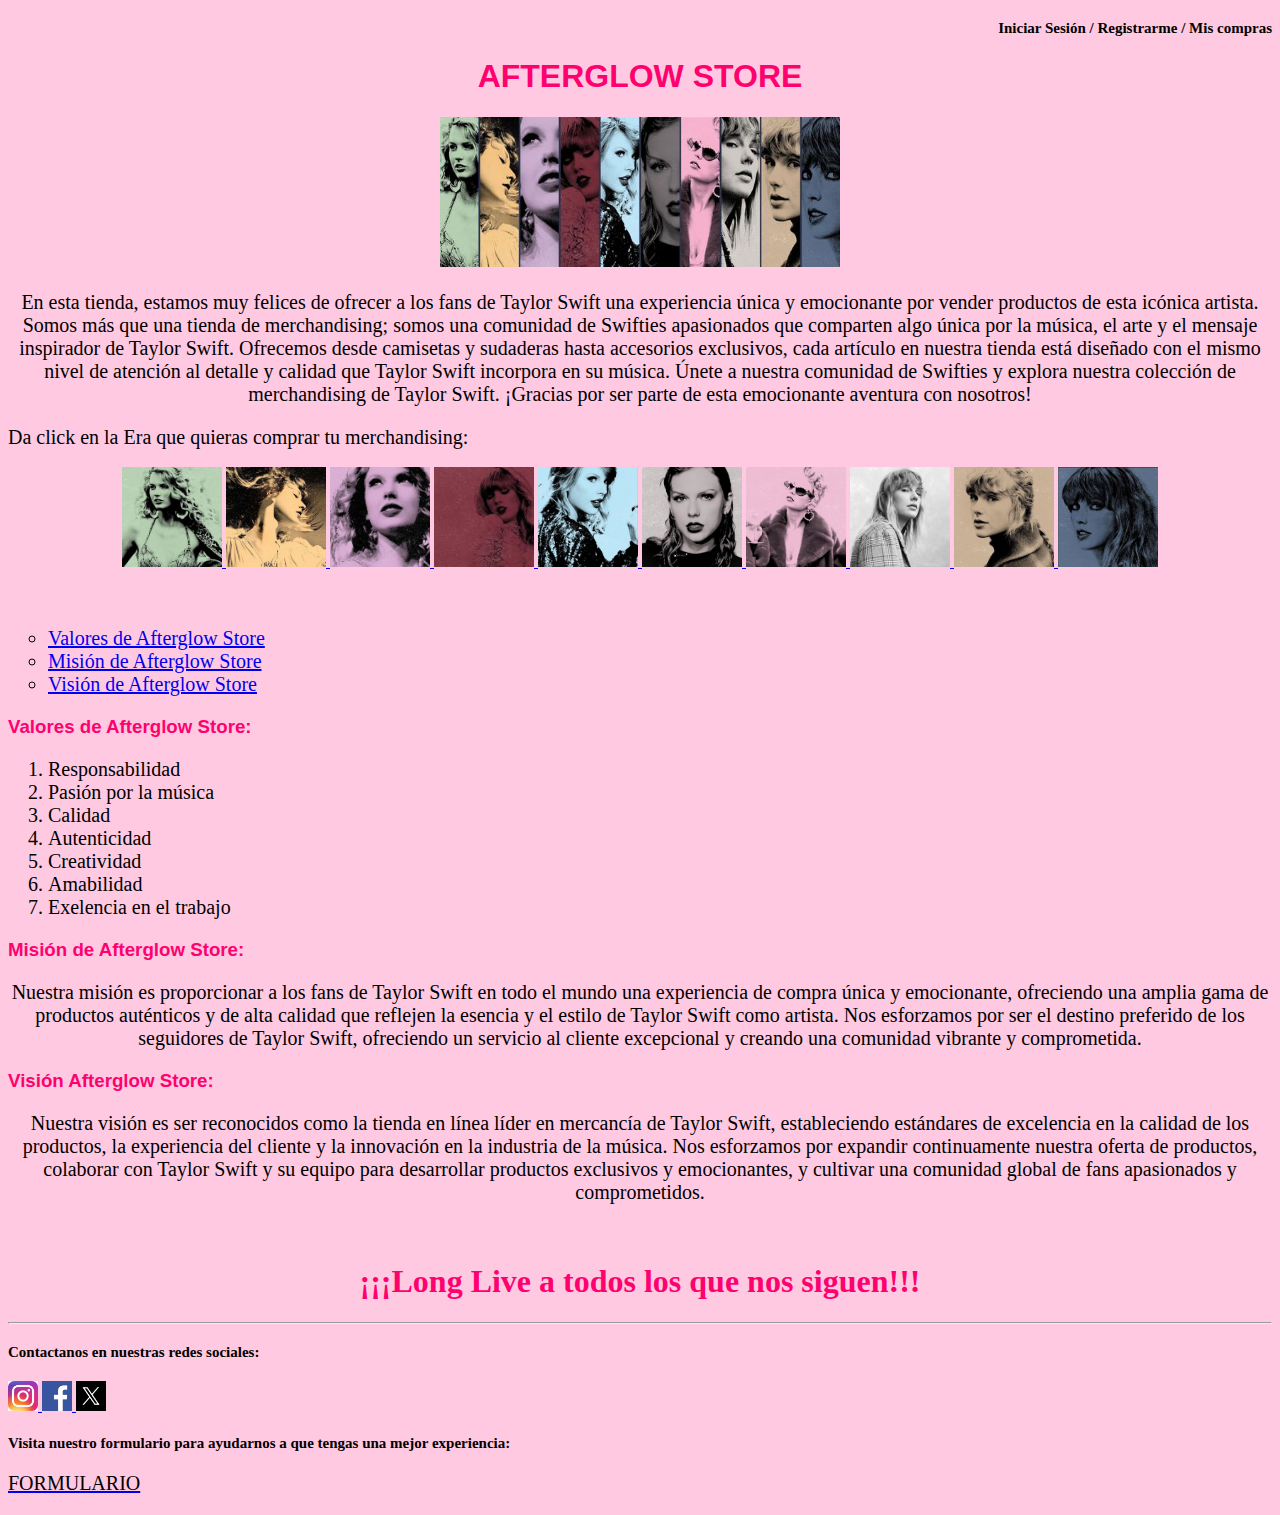
<file: index.html>
<!--Página Web
Mariana Mejia Rivas-->
<!DOCTYPE html>
<html lang= "es">
<head>
    <title>...AFTERGLOW STORE...</title>
    <meta charset="UTF-8">
    <meta name="title" content="Afterglow Store">
    <link href="../css/PaginaWeb.css" rel="stylesheet">
</head>
<body>
  <div align="right">
    <h4>Iniciar Sesi&oacuten / Registrarme / Mis compras</h4>
  </div>
  <div align="center">
    <h1>AFTERGLOW STORE</h1>
  </div>
  <div align="center">
  <img width="400" height="150" src="../img/the_eras_tour.jpg">
  <p>
  En esta tienda, estamos muy felices  de ofrecer a los fans de Taylor Swift
  una experiencia &uacutenica y emocionante por vender productos de esta ic&oacutenica artista.
  Somos m&aacutes que una tienda de merchandising; somos una
  comunidad de Swifties apasionados que comparten algo &uacutenica por la m&uacutesica,
  el arte y el mensaje inspirador de Taylor Swift.
  Ofrecemos desde camisetas y sudaderas hasta accesorios exclusivos, cada art&iacuteculo en nuestra tienda
  est&aacute dise&ntildeado con el mismo nivel de atenci&oacuten al detalle y calidad que Taylor Swift incorpora en su m&uacutesica.
  Únete a nuestra comunidad de Swifties y explora nuestra colecci&oacuten de merchandising de Taylor Swift.
  ¡Gracias por ser parte de esta emocionante aventura con nosotros!
  </p>
  </div>

<section>
  Da click en la Era que quieras comprar tu merchandising:
</section>
<br>
  <div align="center">
      <a href="tabla_productos1.html"> <img width="100" height="100" src="../img/ts.jpg">
      <a href="tabla_productos2.html"> <img width="100" height="100" src="../img/fearless.jpg">
      <a href="tabla_productos3.html"> <img width="100" height="100" src="../img/speaknow.jpg">
      <a href="tabla_productos4.html"> <img width="100" height="100" src="../img/red.jpg">
      <a href="tabla_productos5.html"> <img width="100" height="100" src="../img/1989.jpg">
      <a href="tabla_productos6.html"> <img width="100" height="100" src="../img/rep.jpg">
      <a href="tabla_productos7.html"> <img width="100" height="100" src="../img/lover.jpg">
      <a href="tabla_productos8.html"> <img width="100" height="100" src="../img/folklore.jpg">
      <a href="tabla_productos9.html"> <img width="100" height="100" src="../img/evermore.jpg">
      <a href="tabla_productos10.html"> <img width="100" height="100" src="../img/midnights.jpg">
  </div>
<br>
<br>
      <ul type="circle">
        <li><a href="#Valores de Afterglow Store">Valores de Afterglow Store</a></li>
        <li><a href="#Mision de Afterglow Store">Misi&oacuten de Afterglow Store</a></li>
        <li><a href="#Vision de Afterglow Store">Visi&oacuten de Afterglow Store</a></li>
      </ul>

    <h3><a name="Valores de Afterglow Store">Valores de Afterglow Store:</a></h3>
    <ol>
      <li>Responsabilidad</li>
      <li>Pasi&oacuten por la m&uacutesica</li>
      <li>Calidad</li>
      <li>Autenticidad</li>
      <li>Creatividad</li>
      <li>Amabilidad</li>
      <li>Exelencia en el trabajo</li>
    </ol>
    <h3><a name="Mision de Afterglow Store">Misi&oacuten de Afterglow Store:</a></h3>
    <div align="center">
    <p>
    Nuestra misi&oacuten es proporcionar a los fans de Taylor Swift en todo el mundo una experiencia de compra &uacutenica y emocionante,
    ofreciendo una amplia gama de productos aut&eacutenticos y de alta calidad que reflejen la esencia y el estilo de Taylor Swift
    como artista. Nos esforzamos por ser el destino preferido de los seguidores de Taylor Swift,
    ofreciendo un servicio al cliente excepcional y creando una comunidad vibrante y comprometida.
    </p>
    </div>
    <h3><a name="Vision de Afterglow Store">Visi&oacuten Afterglow Store:</a></h3>
    <div align="center">
    <p>
    Nuestra visi&oacuten es ser reconocidos como la tienda en l&iacutenea l&iacuteder en mercanc&iacutea de Taylor Swift,
    estableciendo estándares de excelencia en la calidad de los productos, la experiencia del cliente
    y la innovaci&oacuten en la industria de la m&uacutesica. Nos esforzamos por expandir continuamente nuestra oferta de productos,
    colaborar con Taylor Swift y su equipo  para desarrollar productos exclusivos y emocionantes,
    y cultivar una comunidad global de fans apasionados y comprometidos.
    </p>
    </div>
    <br>
    <div align="center">
    <h1 id="main-header">¡¡¡Long Live a todos los que nos siguen!!!</h1>
    </div>
    <hr>
    <footer>
  <h4>Contactanos en nuestras redes sociales:</h4>
  <div align="left">
    <a href="https://www.instagram.com/"> <img width="30" height="30" src="../img/insta.jpg"> </a>
    <a href="https://www.facebook.com/"> <img width="30" height="30" src="../img/facebook.jpg"> </a>
    <a href="https://twitter.com/?lang=en"> <img width="30" height="30" src="../img/twitter.jpg"> </a>
    <br>
  <h4>Visita nuestro formulario para ayudarnos a que tengas una mejor experiencia:</h4>
  <a href="formulario_pagina.html"> <p>FORMULARIO</p>
    </footer>
  </div>
</body>
</html>
</file>
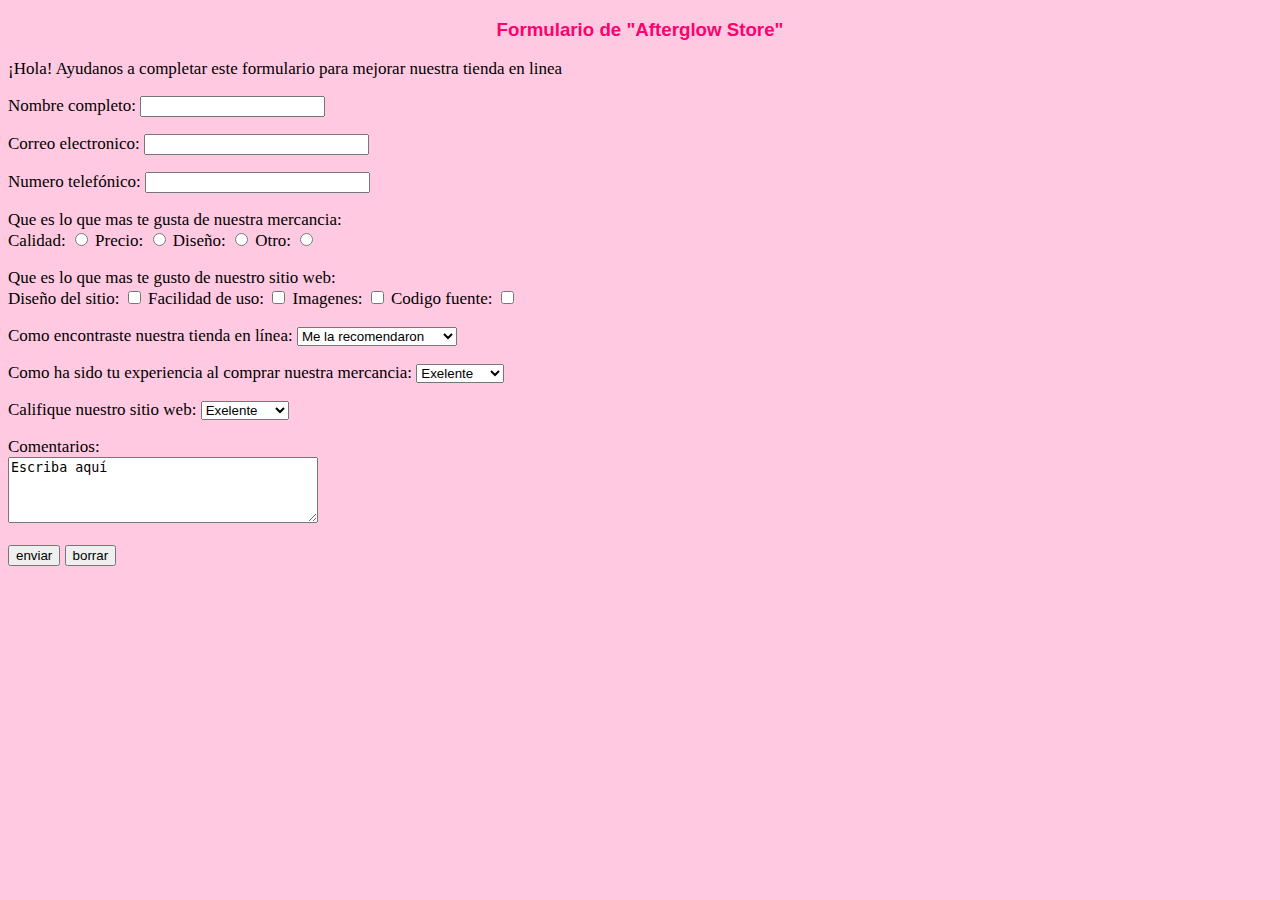
<file: formulario_pagina.html>
<!DOCTYPE html>
<html lang="en" xmlns="file:///E:/Pagina%20Web/paginas/PaginaWeb.html">
<head>
  <meta charset="utf-8" />
  <title>Formulario de la Pagina Web</title>
  <link href="../css/formulario_pagina.css" rel="stylesheet">
</head>
<body>
  <div align="center">
  <h3>Formulario de "Afterglow Store"</h3>
  </div>
  <p>¡Hola! Ayudanos a completar este formulario para mejorar nuestra tienda en linea</p>
  <!--metodo de enviar informacion y la ubicacion-->
  <!--post el usuario no vera los datos depues de enviar los datos (tranparente)-->

<form method="post" action="file:///E:/Pagina%20Web/paginas/PaginaWeb.html">

  <!--inserta un campo de texto-->
  <p><label> Nombre completo:
    <input name="nombre" type="text" name="redirigir" size"25">
  </label>
  </p>
  <!--inserta un password-->
  <!--cuadro enmascarado-->
<p><label>Correo electronico:
  <input name="email" type="text" size="25">
</label>
</p>
<p><label>Numero telef&oacutenico:
  <input name="numero" type="text" size="25">
</label>
</p>
<p>
  Que es lo que mas te gusta de nuestra mercancia:
  <br>
  <label> Calidad:
    <input name="Cosas que te gustaron" type="radio" value="Calidad">
  </label>
  <label> Precio:
    <input name="Cosas que te gustaron" type="radio" value="Precio">
  </label>
  <label> Diseño:
    <input name="Cosas que te gustaron" type="radio" value="Diseño">
  </label>
  <label> Otro:
    <input name="Cosas que te gustaron" type="radio" value="Otro">
  </label>
</p>
<p>
  Que es lo que mas te gusto de nuestro sitio web: <br>
  <label> Diseño del sitio:
    <input name="Cosas que te gustaron" type="checkbox" value="Diseño">
  </label>
  <label> Facilidad de uso:
    <input name="Cosas que te gustaron" type="checkbox" value="Facilidad">
  </label>
  <label> Imagenes:
    <input name="Cosas que te gustaron" type="checkbox" value="Imagenes">
  </label>
  <label> Codigo fuente:
    <input name="Cosas que te gustaron" type="checkbox" value="Codigo">
  </label>
</p>
<p>
  <label> Como encontraste nuestra tienda en l&iacutenea:
  <!-- <select> presenta una lista -->
  <!-- con opciones desplegable con opciones indicadas por las etiquetas <option> -->
  <select name="Encontrar" type="text">
    <option> Me la recomendaron </option>
    <option> En redes sociales </option>
    <option> La encontre en internet </option>
    <option> Otro </option>
  </select>
</label>
</p>
<p>
  <label> Como ha sido tu experiencia al comprar nuestra mercancia:
  <!-- <select> presenta una lista -->
  <!-- con opciones desplegable con opciones indicadas por las etiquetas <option> -->
  <select name="Calificacion" type="text">
    <option> Exelente </option>
    <option> Muy buena </option>
    <option> Buena </option>
    <option> Regular </option>
    <option> Mala </option>
  </select>
</label>
</p>
<p>
  <label> Califique nuestro sitio web:
  <!-- <select> presenta una lista -->
  <!-- con opciones desplegable con opciones indicadas por las etiquetas <option> -->
  <select name="Calificacion" type="text">
    <option> Exelente </option>
    <option> Muy bueno </option>
    <option> Bueno </option>
    <option> Regular </option>
    <option> Malo </option>
  </select>
</label>
</p>
<!--textarea. Crea un elemento de multilinea-->
<p><label>Comentarios: <br>
  <textarea name="campocom" rows="4" cols="36">Escriba aqu&iacute</textarea>
  </label>
</p>
<p>
  <input type="submit" value="enviar">
  <input type="reset" value="borrar">
</p>
</form>
</body>
</html>
</file>
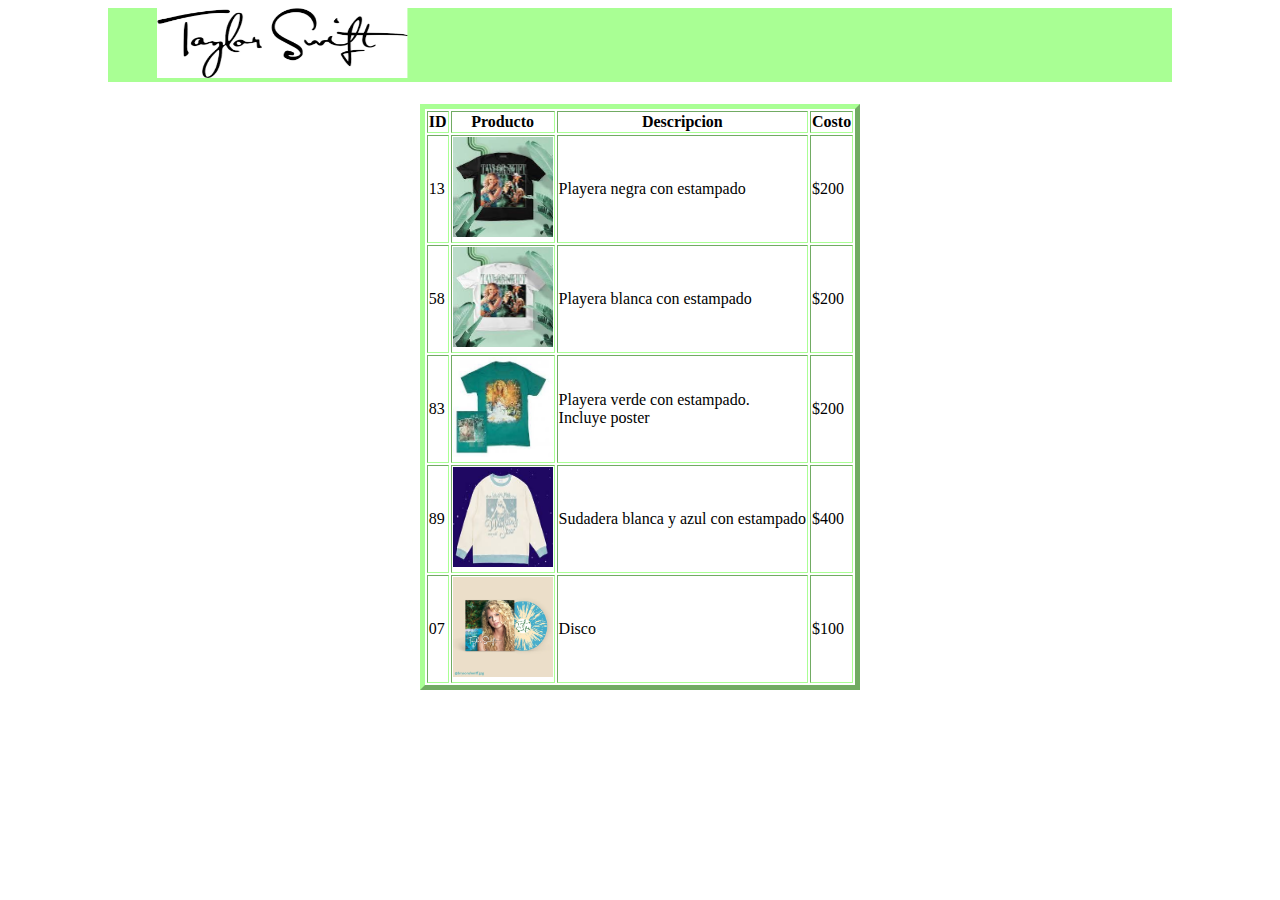
<file: tabla_productos1.html>
<!--Tabla 1 de productos
Mariana Mejia Rivas-->
<!DOCTYPE html>
<html lang= "es">
<head>
    <title>Merch de la era Debut</title>
    <meta charset="UTF-8">
    <meta name="title" content="Tabla 1">
    <link href="../css/tabla1.css" rel="stylesheet">
    <meta name="description" content="Como insertar tablas para mejorar la visualizacion de datos tabulados en un documento HTML 5">
    <meta name="keywords" content="tablas, tabla, datos tabulados, table, td, th">
    <meta name="languaje" content="es">
    <meta charset="utf-8">
</head>
<div align="center">
<body>
  <marquee align="middle" direction="right" behavior="alternate" hspace="100"
  bgcolor=#A9FF94>
    <img src="../img/logo_ts.jpg" width="250" height="70">
  </marquee>
  <br>
  <table border="5"> <!--Atributo online-->
  <br>
    <!--sintetiza el contenido de la tabla-->
    <thead>
      <tr> <!--inserta fila en la tabla-->
        <th>ID</th> <!--inserta una celda de encabezado-->
        <th>Producto</th>
        <th>Descripcion</th>
        <th>Costo</th>
      </tr>
    </<thead>
    <tbody> <!--Contenido de la tabla-->
      <tr>
        <td>13</td> <!--inserta una celda de datos-->
        <td><img width="100" height="100" src="../img/playera_ts.jpg"></td>
        <td>Playera negra con estampado</td>
        <td>$200</td>
      </tr>
      <tr>
        <td>58</td> <!--inserta una celda de datos-->
        <td><img width="100" height="100" src="../img/playera_ts2.jpg"></td>
        <td>Playera blanca con estampado</td>
        <td>$200</td>
      </tr>
      <tr>
        <td>83</td> <!--inserta una celda de datos-->
        <td><img width="100" height="100" src="../img/playera_ts3.jpg"></td>
        <td>Playera verde con estampado.
          <br> Incluye poster</td>
        <td>$200</td>
      </tr>
    <tr>
      <td>89</td> <!--inserta una celda de datos-->
      <td><img width="100" height="100" src="../img/sudadera_ts.jpg"></td>
      <td>Sudadera blanca y azul con estampado</td>
      <td>$400</td>
    </tr>
    <tr>
      <td>07</td> <!--inserta una celda de datos-->
      <td><img width="100" height="100" src="../img/disco_ts.jpg"></td>
      <td>Disco</td>
      <td>$100</td>
    </tr>
  </body>
  </table>
</body>
</div>
</head>
</html>
</file>
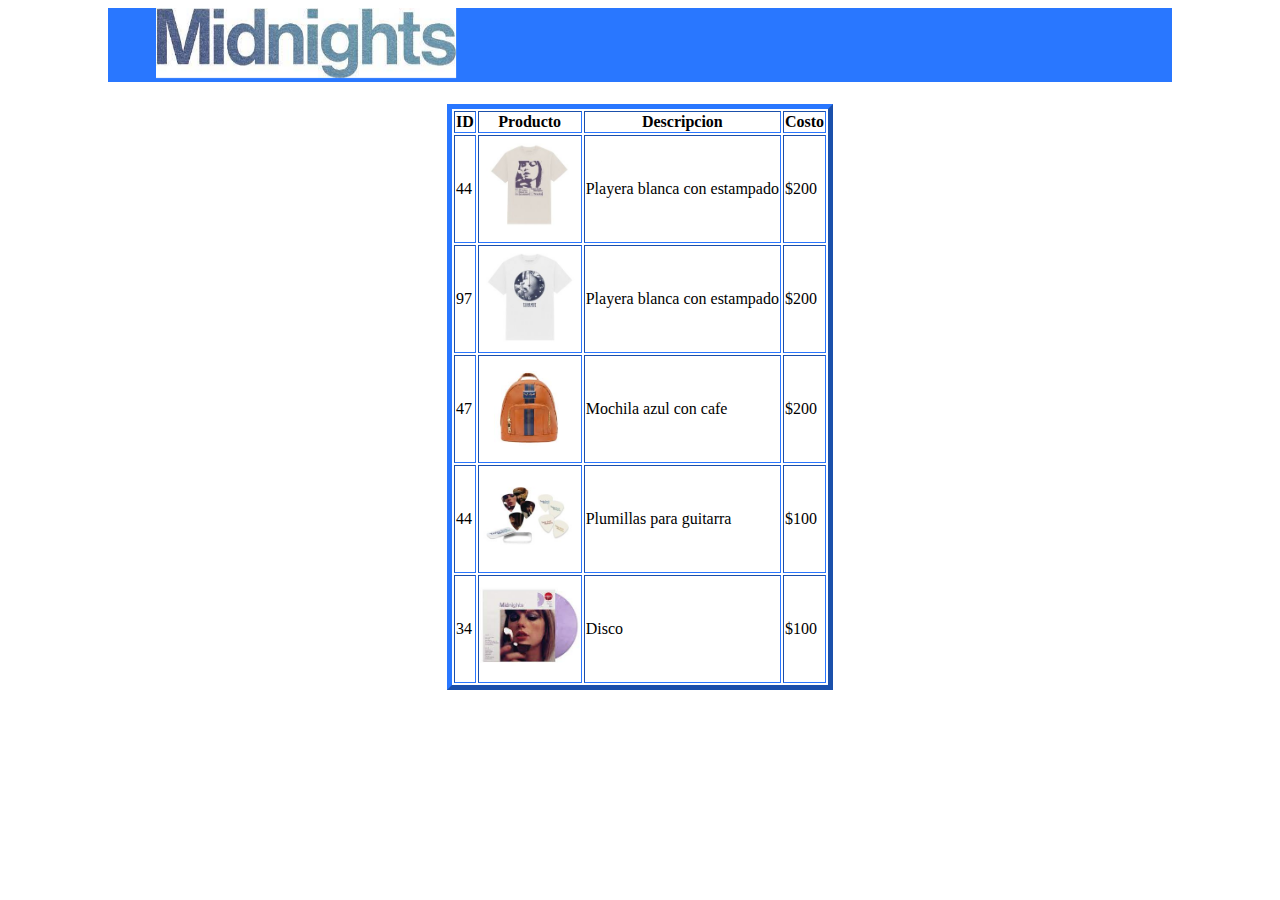
<file: tabla_productos10.html>
<!--Tabla 10 de productos
Mariana Mejia Rivas-->
<!DOCTYPE html>
<html lang= "es">
<head>
    <title>Merch de la era Midnights</title>
    <meta charset="UTF-8">
    <meta name="title" content="Tabla 10">
    <link href="../css/tabla10.css" rel="stylesheet">
    <meta name="description" content="Como insertar tablas para mejorar la visualizacion de datos tabulados en un documento HTML 5">
    <meta name="keywords" content="tablas, tabla, datos tabulados, table, td, th">
    <meta name="languaje" content="es">
    <meta charset="utf-8">
</head>

<div align="center">
<body>
  <marquee align="middle" direction="right" behavior="alternate" hspace="100"
  bgcolor=#2977FF>
    <img src="../img/logo_mid.jpg" width="300" height="70">
  </marquee>
    <br>
  <table border="5"> <!--Atributo online-->
    <br>
    <!--sintetiza el contenido de la tabla-->
    <thead>
      <tr> <!--inserta fila en la tabla-->
        <th>ID</th> <!--inserta una celda de encabezado-->
        <th>Producto</th>
        <th>Descripcion</th>
        <th>Costo</th>
      </tr>
    </<thead>
    <tbody> <!--Contenido de la tabla-->
      <tr>
        <td>44</td> <!--inserta una celda de datos-->
        <td><img width="100" height="100" src="../img/playera_mid.jpg"></td>
        <td>Playera blanca con estampado</td>
        <td>$200</td>
      </tr>
      <tr>
        <td>97</td> <!--inserta una celda de datos-->
        <td><img width="100" height="100" src="../img/playera_mid2.jpg"></td>
        <td>Playera blanca con estampado</td>
        <td>$200</td>
      </tr>
    <tr>
      <td>47</td> <!--inserta una celda de datos-->
      <td><img width="100" height="100" src="../img/mochila_mid.jpg"></td>
      <td>Mochila azul con cafe</td>
      <td>$200</td>
    </tr>
    <tr>
      <td>44</td> <!--inserta una celda de datos-->
      <td><img width="100" height="100" src="../img/plumillas_mid.jpg"></td>
      <td>Plumillas para guitarra</td>
      <td>$100</td>
    </tr>
    <tr>
      <td>34</td> <!--inserta una celda de datos-->
      <td><img width="100" height="100" src="../img/disco_mid.jpg"></td>
      <td>Disco</td>
      <td>$100</td>
    </tr>
  </body>
  </table>
</body>
</div>
</head>
</html>
</file>
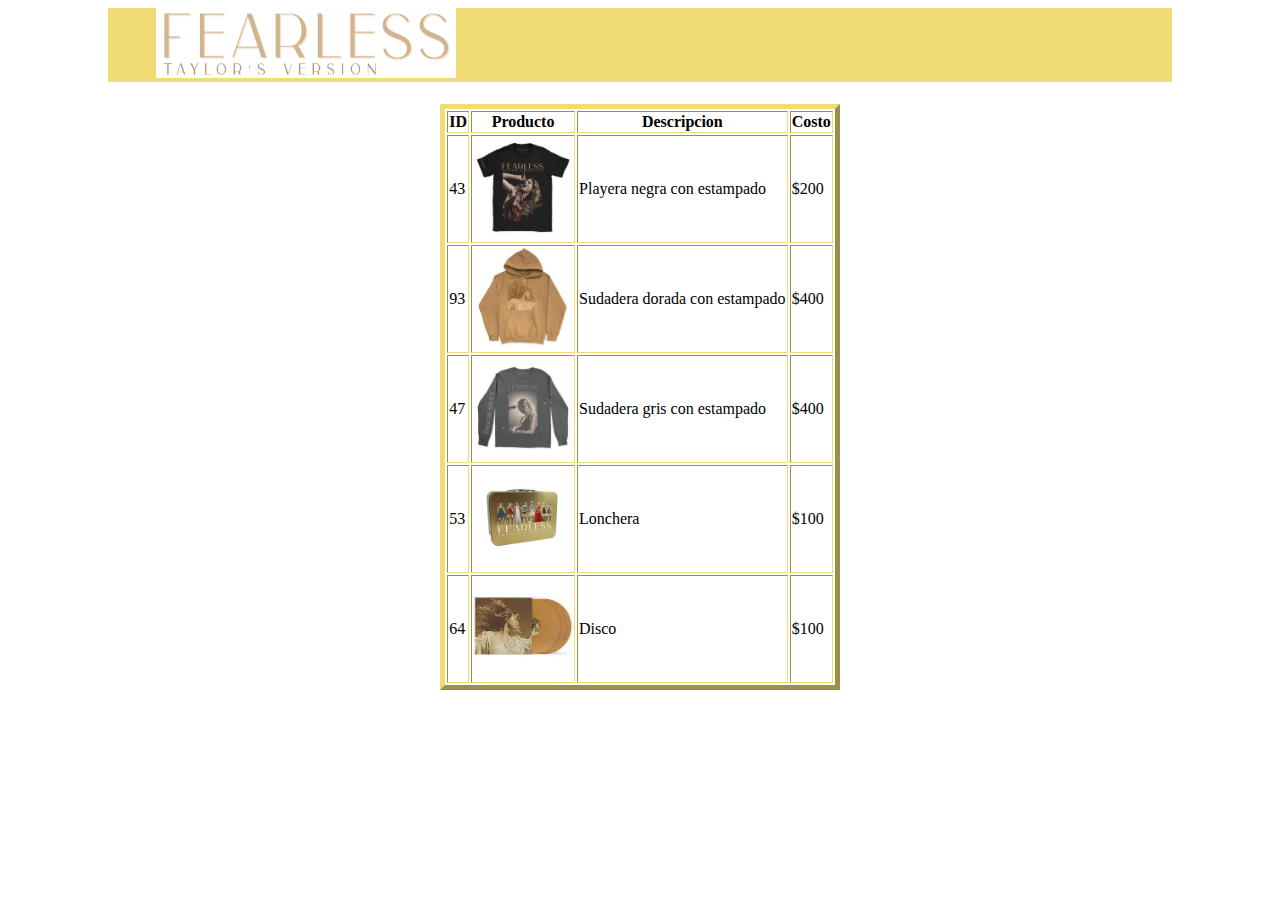
<file: tabla_productos2.html>
<!--Tabla 2 de productos
Mariana Mejia Rivas-->
<!DOCTYPE html>
<html lang= "es">
<head>
    <title>Merch de la era Fearless</title>
    <meta charset="UTF-8">
    <meta name="title" content="Tabla 2">
    <link href="../css/tabla2.css" rel="stylesheet">
    <meta name="description" content="Como insertar tablas para mejorar la visualizacion de datos tabulados en un documento HTML 5">
    <meta name="keywords" content="tablas, tabla, datos tabulados, table, td, th">
    <meta name="languaje" content="es">
    <meta charset="utf-8">
</head>

  <meta name="description" content="Como insertar tablas para mejorar la visualizacion de datos tabulados en un documento HTML">
  <meta name="keywords" content="tablas, tabla, datos tabulados, table, td, th">
  <meta name="languaje" content="es">
  <meta charset="utf-8">
</head>
<div align="center">
<body>
  <marquee align="middle" direction="right" behavior="alternate" hspace="100"
   bgcolor=#F0DB75 >
    <img src="../img/logo_fearless.jpg" width="300" height="70">
  </marquee>
    <br>
  <table border="5"> <!--Atributo online-->
    <br>
    <!--sintetiza el contenido de la tabla-->
    <thead>
      <tr> <!--inserta fila en la tabla-->
        <th>ID</th> <!--inserta una celda de encabezado-->
        <th>Producto</th>
        <th>Descripcion</th>
        <th>Costo</th>
      </tr>
    </<thead>
    <tbody> <!--Contenido de la tabla-->
      <tr>
        <td>43</td> <!--inserta una celda de datos-->
        <td><img width="100" height="100" src="../img/playera_fearless.jpg"></td>
        <td>Playera negra con estampado</td>
        <td>$200</td>
      </tr>
      <tr>
        <td>93</td> <!--inserta una celda de datos-->
        <td><img width="100" height="100" src="../img/playera_fearless2.jpg"></td>
        <td>Sudadera dorada con estampado</td>
        <td>$400</td>
      </tr>
    <tr>
      <td>47</td> <!--inserta una celda de datos-->
      <td><img width="100" height="100" src="../img/sudadera_fearless.jpg"></td>
      <td>Sudadera gris con estampado</td>
      <td>$400</td>
    </tr>
    <tr>
      <td>53</td> <!--inserta una celda de datos-->
      <td><img width="100" height="100" src="../img/lonchera_fearless.jpg"></td>
      <td>Lonchera</td>
      <td>$100</td>
    </tr>
    <tr>
      <td>64</td> <!--inserta una celda de datos-->
      <td><img width="100" height="100" src="../img/disco_fearless.jpg"></td>
      <td>Disco</td>
      <td>$100</td>
    </tr>
  </body>
  </table>
</body>
</div>
</head>
</html>
</file>
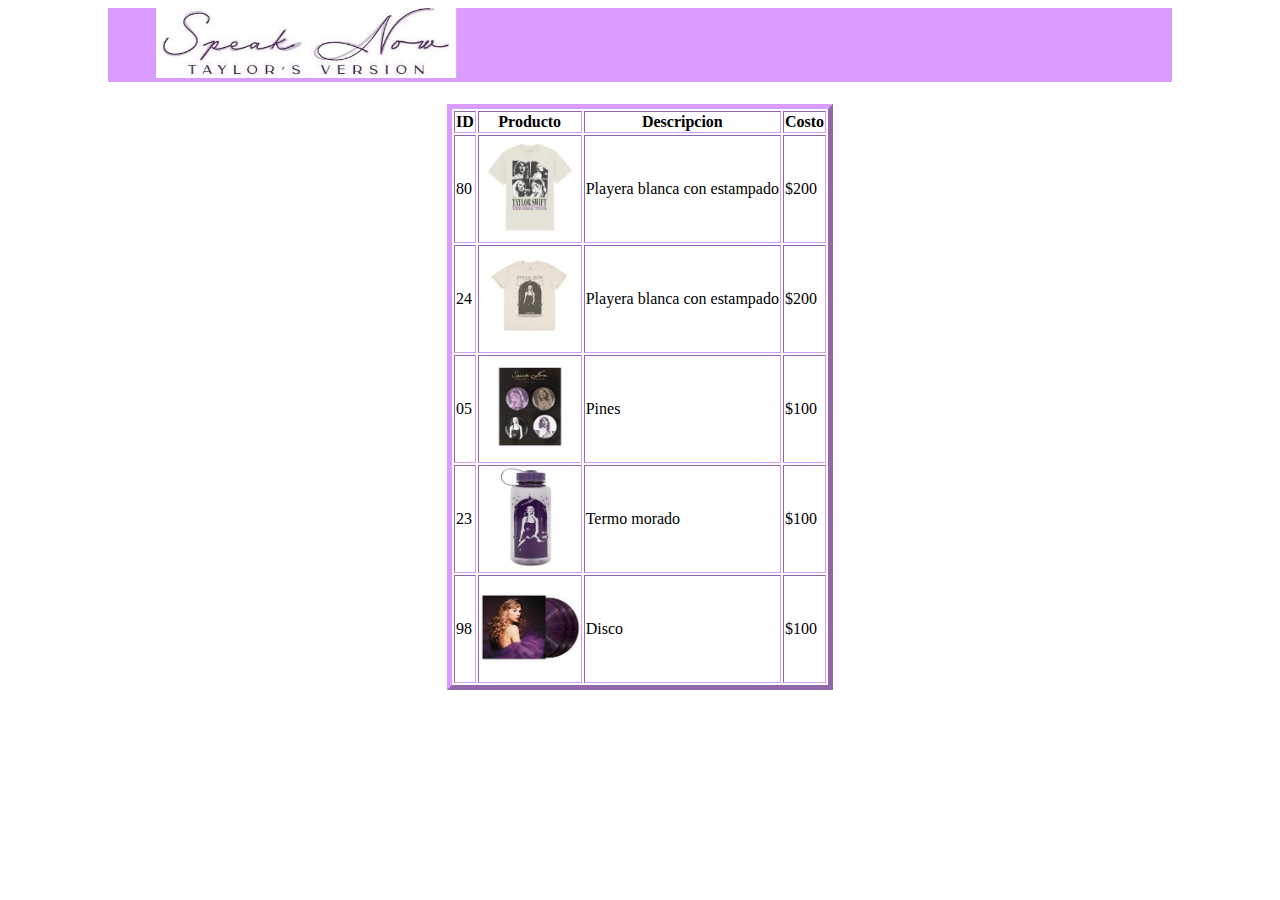
<file: tabla_productos3.html>
<!--Tabla 3 de productos
Mariana Mejia Rivas-->
<!DOCTYPE html>
<html lang= "es">
<head>
    <title>Merch de la era Speak Now</title>
    <meta charset="UTF-8">
    <meta name="title" content="Tabla 3">
    <link href="../css/tabla3.css" rel="stylesheet">
    <meta name="description" content="Como insertar tablas para mejorar la visualizacion de datos tabulados en un documento HTML 5">
    <meta name="keywords" content="tablas, tabla, datos tabulados, table, td, th">
    <meta name="languaje" content="es">
    <meta charset="utf-8">
</head>

<div align="center">
<body>
  <marquee align="middle" direction="right" behavior="alternate" hspace="100"
   bgcolor=#DB9CFF >
    <img src="../img/logo_speak.jpg" width="300" height="70">
  </marquee>
  <br>
  <table border="5"> <!--Atributo online-->
  <br>
    <!--sintetiza el contenido de la tabla-->
    <thead>
      <tr> <!--inserta fila en la tabla-->
        <th>ID</th> <!--inserta una celda de encabezado-->
        <th>Producto</th>
        <th>Descripcion</th>
        <th>Costo</th>
      </tr>
    </<thead>
    <tbody> <!--Contenido de la tabla-->
      <tr>
        <td>80</td> <!--inserta una celda de datos-->
        <td><img width="100" height="100" src="../img/playera_speak.jpg"></td>
        <td>Playera blanca con estampado</td>
        <td>$200</td>
      </tr>
      <tr>
        <td>24</td> <!--inserta una celda de datos-->
        <td><img width="100" height="100" src="../img/playera_speak2.jpg"></td>
        <td>Playera blanca con estampado</td>
        <td>$200</td>
      </tr>
    <tr>
      <td>05</td> <!--inserta una celda de datos-->
      <td><img width="100" height="100" src="../img/pines_speak.jpg"></td>
      <td>Pines</td>
      <td>$100</td>
    </tr>
    <tr>
      <td>23</td> <!--inserta una celda de datos-->
      <td><img width="100" height="100" src="../img/termo_speak.jpg"></td>
      <td>Termo morado</td>
      <td>$100</td>
    </tr>
    <tr>
      <td>98</td> <!--inserta una celda de datos-->
      <td><img width="100" height="100" src="../img/disco_speak.jpg"></td>
      <td>Disco</td>
      <td>$100</td>
    </tr>
  </body>
  </table>
</body>
</div>
</head>
</html>
</file>
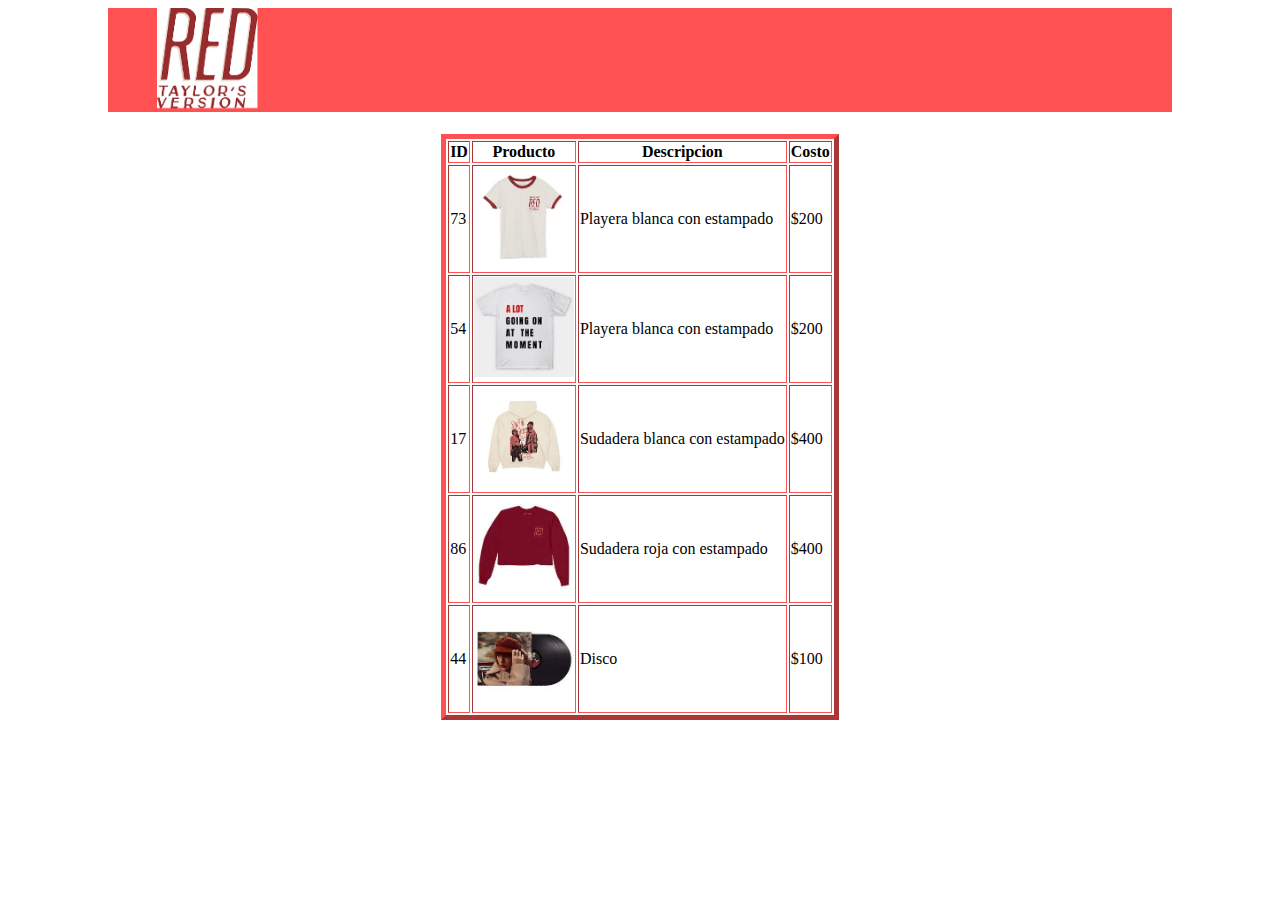
<file: tabla_productos4.html>
<!--Tabla 4 de productos
Mariana Mejia Rivas-->
<!DOCTYPE html>
<html lang= "es">
<head>
    <title>Merch de la era RED</title>
    <meta charset="UTF-8">
    <meta name="title" content="Tabla 4">
    <link href="../css/tabla4.css" rel="stylesheet">
    <meta name="description" content="Como insertar tablas para mejorar la visualizacion de datos tabulados en un documento HTML 5">
    <meta name="keywords" content="tablas, tabla, datos tabulados, table, td, th">
    <meta name="languaje" content="es">
    <meta charset="utf-8">
</head>

<div align="center">
<body>
  <marquee align="middle" direction="right" behavior="alternate" hspace="100"
   bgcolor=#FF5151>
    <img src="../img/logo_red.jpg" width="100" height="100">
  </marquee>
  <br>
  <table border="5"> <!--Atributo online-->
  <br>
    <!--sintetiza el contenido de la tabla-->
    <thead>
      <tr> <!--inserta fila en la tabla-->
        <th>ID</th> <!--inserta una celda de encabezado-->
        <th>Producto</th>
        <th>Descripcion</th>
        <th>Costo</th>
      </tr>
    </<thead>
    <tbody> <!--Contenido de la tabla-->
      <tr>
        <td>73</td> <!--inserta una celda de datos-->
        <td><img width="100" height="100" src="../img/playera_red.jpg"></td>
        <td>Playera blanca con estampado</td>
        <td>$200</td>
      </tr>
      <tr>
        <td>54</td> <!--inserta una celda de datos-->
        <td><img width="100" height="100" src="../img/playera_red2.jpg"></td>
        <td>Playera blanca con estampado</td>
        <td>$200</td>
      </tr>
    <tr>
      <td>17</td> <!--inserta una celda de datos-->
      <td><img width="100" height="100" src="../img/sudadera_red3.jpg"></td>
      <td>Sudadera blanca con estampado</td>
      <td>$400</td>
    </tr>
    <tr>
      <td>86</td> <!--inserta una celda de datos-->
      <td><img width="100" height="100" src="../img/sudadera_red.jpg"></td>
      <td>Sudadera roja con estampado</td>
      <td>$400</td>
    </tr>
    <tr>
      <td>44</td> <!--inserta una celda de datos-->
      <td><img width="100" height="100" src="../img/disco_red.jpg"></td>
      <td>Disco</td>
      <td>$100</td>
    </tr>
  </body>
  </table>
</div>
</body>
</head>
</html>
</file>
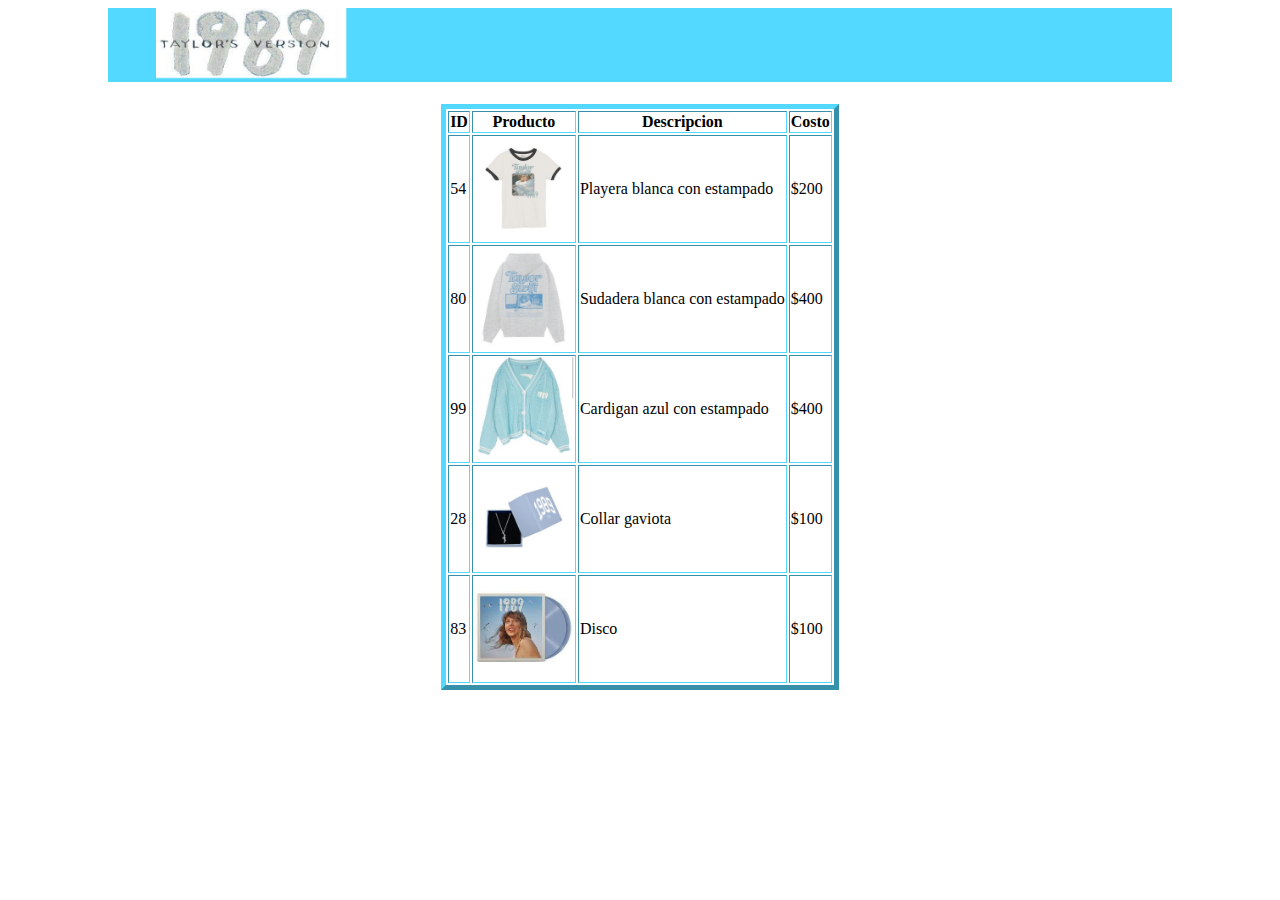
<file: tabla_productos5.html>
<!--Tabla 5 de productos
Mariana Mejia Rivas-->
<!DOCTYPE html>
<html lang= "es">
<head>
    <title>Merch de la era 1989</title>
    <meta charset="UTF-8">
    <meta name="title" content="Tabla 5">
    <link href="../css/tabla5.css" rel="stylesheet">
    <meta name="description" content="Como insertar tablas para mejorar la visualizacion de datos tabulados en un documento HTML 5">
    <meta name="keywords" content="tablas, tabla, datos tabulados, table, td, th">
    <meta name="languaje" content="es">
    <meta charset="utf-8">
</head>

<div align="center">
<body>
  <marquee align="middle" direction="right" behavior="alternate" hspace="100"
  bgcolor=#53D8FF>
    <img src="../img/logo_1989.jpg" width="190" height="70">
  </marquee>
  <br>
  <table border="5"> <!--Atributo online-->
  <br>
    <!--sintetiza el contenido de la tabla-->
    <thead>
      <tr> <!--inserta fila en la tabla-->
        <th>ID</th> <!--inserta una celda de encabezado-->
        <th>Producto</th>
        <th>Descripcion</th>
        <th>Costo</th>
      </tr>
    </<thead>
    <tbody> <!--Contenido de la tabla-->
      <tr>
        <td>54</td> <!--inserta una celda de datos-->
        <td><img width="100" height="100" src="../img/playera_1989.jpg"></td>
        <td>Playera blanca con estampado</td>
        <td>$200</td>
      </tr>
      <tr>
        <td>80</td> <!--inserta una celda de datos-->
        <td><img width="100" height="100" src="../img/sudadera_1989.jpg"></td>
        <td>Sudadera blanca con estampado</td>
        <td>$400</td>
      </tr>
    <tr>
      <td>99</td> <!--inserta una celda de datos-->
      <td><img width="100" height="100" src="../img/cardigan_1989.jpg"></td>
      <td>Cardigan azul con estampado</td>
      <td>$400</td>
    </tr>
    <tr>
      <td>28</td> <!--inserta una celda de datos-->
      <td><img width="100" height="100" src="../img/collar_1989.jpg"></td>
      <td>Collar gaviota</td>
      <td>$100</td>
    </tr>
    <tr>
      <td>83</td> <!--inserta una celda de datos-->
      <td><img width="100" height="100" src="../img/disco_1989.jpg"></td>
      <td>Disco</td>
      <td>$100</td>
    </tr>
  </body>
  </table>
</body>
</div>
</head>
</html>
</file>
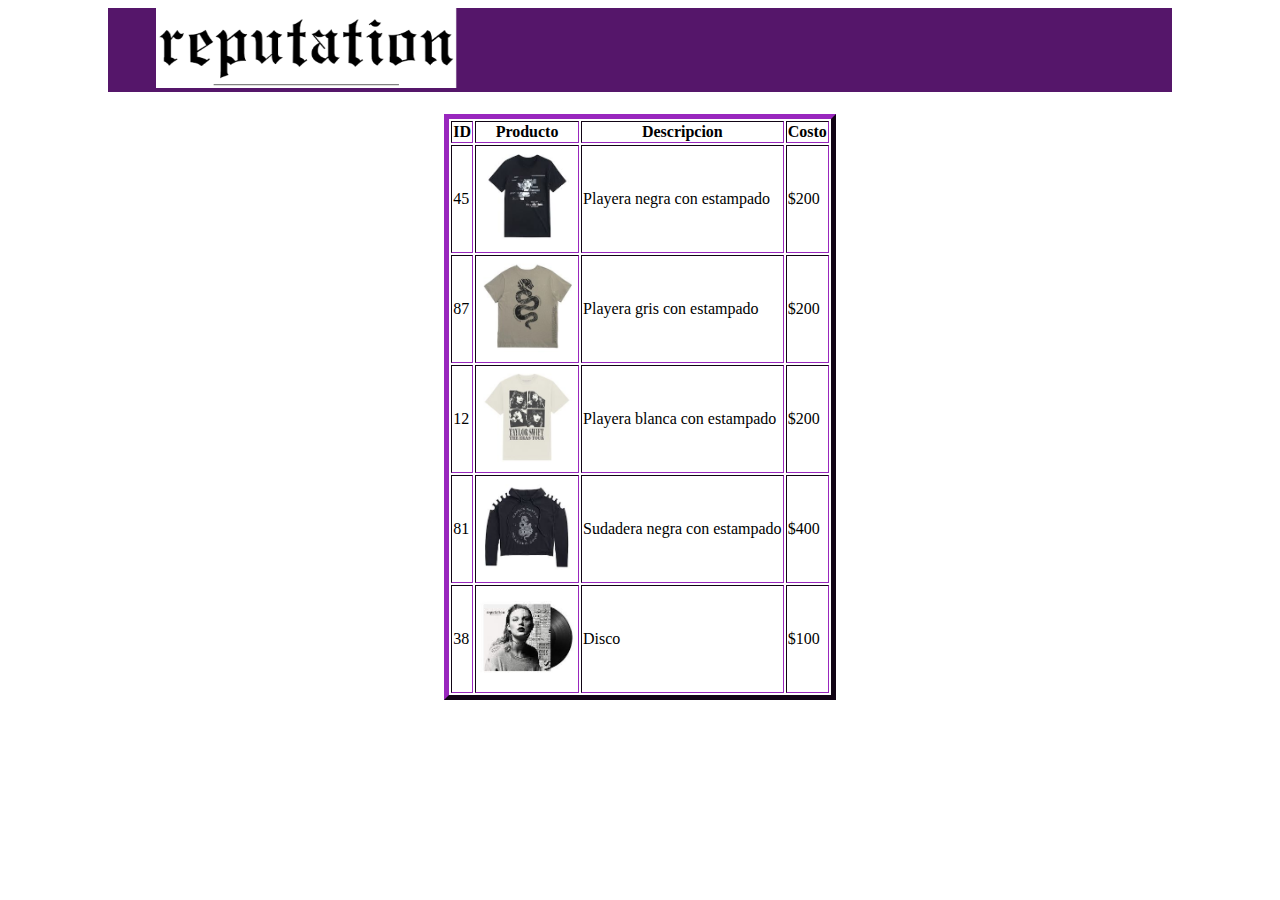
<file: tabla_productos6.html>
<!--Tabla 6 de productos
Mariana Mejia Rivas-->
<!DOCTYPE html>
<html lang= "es">
<head>
    <title>Merch de la era Reputation</title>
    <meta charset="UTF-8">
    <meta name="title" content="Tabla 6">
    <link href="../css/tabla6.css" rel="stylesheet">
    <meta name="description" content="Como insertar tablas para mejorar la visualizacion de datos tabulados en un documento HTML 5">
    <meta name="keywords" content="tablas, tabla, datos tabulados, table, td, th">
    <meta name="languaje" content="es">
    <meta charset="utf-8">
</head>

<div align="center">
<body>
  <marquee align="middle" direction="right" behavior="alternate" hspace="100"
  bgcolor=#55166A >
    <img src="../img/logo_rep.jpg" width="300" height="80">
  </marquee>
  <br>
  <table border="5"> <!--Atributo online-->
  <br>
    <!--sintetiza el contenido de la tabla-->
    <thead>
      <tr> <!--inserta fila en la tabla-->
        <th>ID</th> <!--inserta una celda de encabezado-->
        <th>Producto</th>
        <th>Descripcion</th>
        <th>Costo</th>
      </tr>
    </<thead>
    <tbody> <!--Contenido de la tabla-->
      <tr>
        <td>45</td> <!--inserta una celda de datos-->
        <td><img width="100" height="100" src="../img/playera_rep.jpg"></td>
        <td>Playera negra con estampado</td>
        <td>$200</td>
      </tr>
      <tr>
        <td>87</td> <!--inserta una celda de datos-->
        <td><img width="100" height="100" src="../img/playera_rep2.jpg"></td>
        <td>Playera gris con estampado</td>
        <td>$200</td>
      </tr>
    <tr>
      <td>12</td> <!--inserta una celda de datos-->
      <td><img width="100" height="100" src="../img/playera_rep3.jpg"></td>
      <td>Playera blanca con estampado</td>
      <td>$200</td>
    </tr>
    <tr>
      <td>81</td> <!--inserta una celda de datos-->
      <td><img width="100" height="100" src="../img/sudadera_rep.jpg"></td>
      <td>Sudadera negra con estampado</td>
      <td>$400</td>
    </tr>
    <tr>
      <td>38</td> <!--inserta una celda de datos-->
      <td><img width="100" height="100" src="../img/disco_rep.jpg"></td>
      <td>Disco</td>
      <td>$100</td>
    </tr>
  </body>
  </table>
</body>
</div>
</head>
</html>
</file>
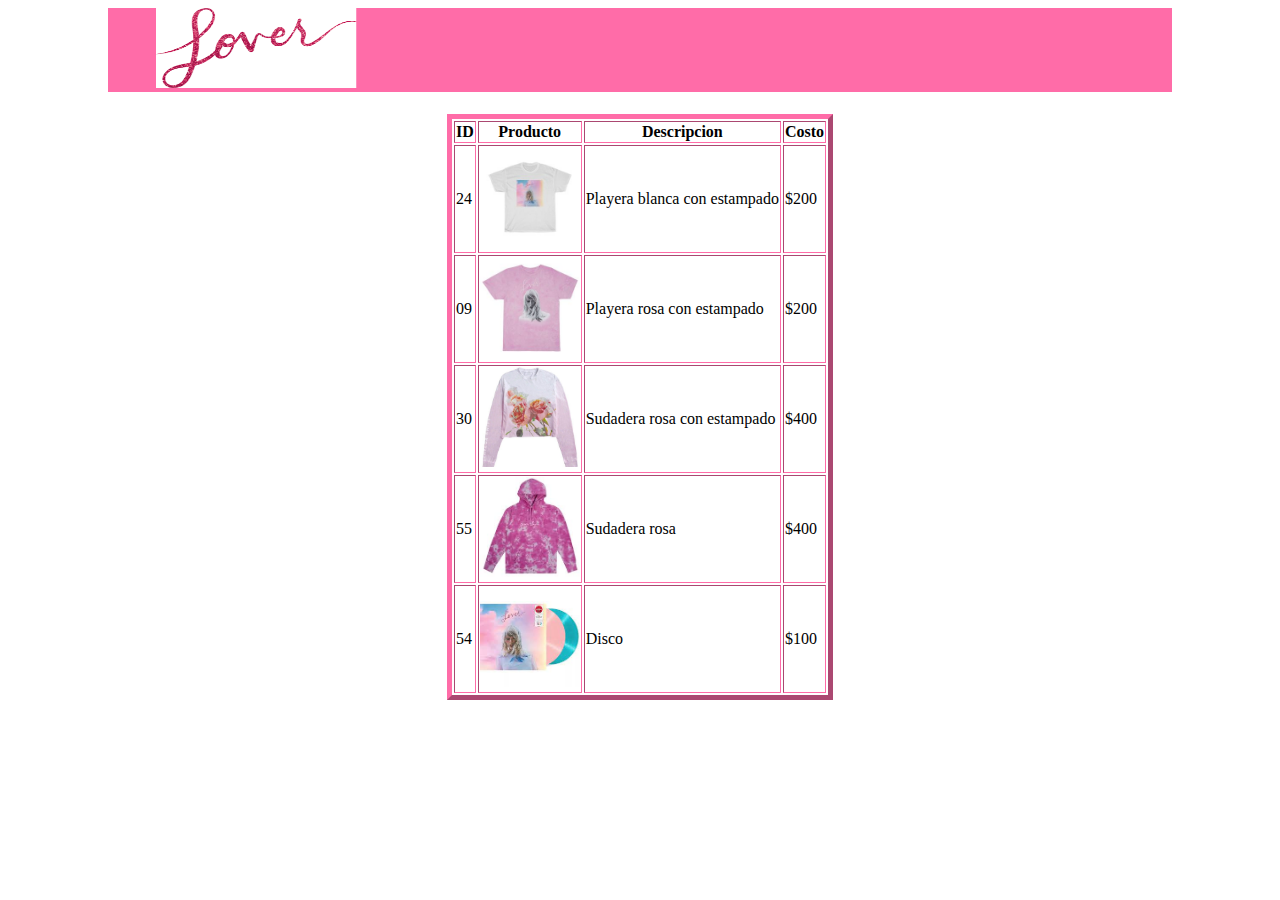
<file: tabla_productos7.html>
<!--Tabla 7 de productos
Mariana Mejia Rivas-->
<!DOCTYPE html>
<html lang= "es">
<head>
    <title>Merch de la era Lover</title>
    <meta charset="UTF-8">
    <meta name="title" content="Tabla 7">
    <link href="../css/tabla7.css" rel="stylesheet">
    <meta name="description" content="Como insertar tablas para mejorar la visualizacion de datos tabulados en un documento HTML 5">
    <meta name="keywords" content="tablas, tabla, datos tabulados, table, td, th">
    <meta name="languaje" content="es">
    <meta charset="utf-8">
</head>

<div align="center">
<body>
  <marquee align="middle" direction="right" behavior="alternate" hspace="100"
  bgcolor=#FF6CA8>
    <img src="../img/logo_lover.jpg" width="200" height="80">
  </marquee>
  <br>
  <table border="5"> <!--Atributo online-->
  <br>
    <!--sintetiza el contenido de la tabla-->
    <thead>
      <tr> <!--inserta fila en la tabla-->
        <th>ID</th> <!--inserta una celda de encabezado-->
        <th>Producto</th>
        <th>Descripcion</th>
        <th>Costo</th>
      </tr>
    </<thead>
    <tbody> <!--Contenido de la tabla-->
      <tr>
        <td>24</td> <!--inserta una celda de datos-->
        <td><img width="100" height="100" src="../img/playera_lover.jpg"></td>
        <td>Playera blanca con estampado</td>
        <td>$200</td>
      </tr>
      <tr>
        <td>09</td> <!--inserta una celda de datos-->
        <td><img width="100" height="100" src="../img/playera_lover2.jpg"></td>
        <td>Playera rosa con estampado</td>
        <td>$200</td>
      </tr>
    <tr>
      <td>30</td> <!--inserta una celda de datos-->
      <td><img width="100" height="100" src="../img/sudadera_lover.jpg"></td>
      <td>Sudadera rosa con estampado</td>
      <td>$400</td>
    </tr>
    <tr>
      <td>55</td> <!--inserta una celda de datos-->
      <td><img width="100" height="100" src="../img/sudadera2_lover.jpg"></td>
      <td>Sudadera rosa</td>
      <td>$400</td>
    </tr>
    <tr>
      <td>54</td> <!--inserta una celda de datos-->
      <td><img width="100" height="100" src="../img/disco_lover.jpg"></td>
      <td>Disco</td>
      <td>$100</td>
    </tr>
  </body>
  </table>
</body>
</div>
</head>
</html>
</file>
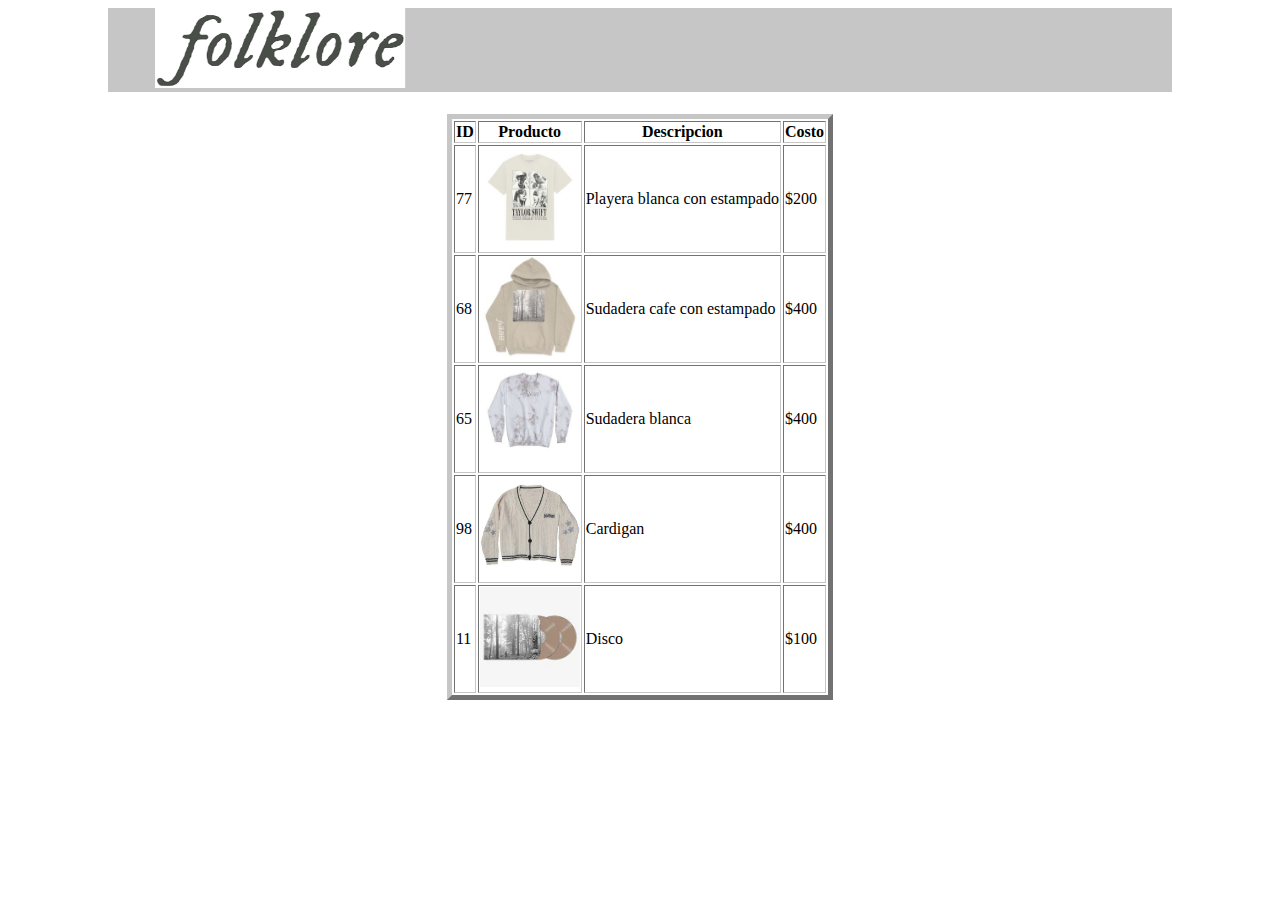
<file: tabla_productos8.html>
<!--Tabla 8 de productos
Mariana Mejia Rivas-->
<!DOCTYPE html>
<html lang= "es">
<head>
    <title>Merch de la era Folklore</title>
    <meta charset="UTF-8">
    <meta name="title" content="Tabla 8">
    <link href="../css/tabla8.css" rel="stylesheet">
    <meta name="description" content="Como insertar tablas para mejorar la visualizacion de datos tabulados en un documento HTML 5">
    <meta name="keywords" content="tablas, tabla, datos tabulados, table, td, th">
    <meta name="languaje" content="es">
    <meta charset="utf-8">
</head>

<div align="center">
<body>
  <marquee align="middle" direction="right" behavior="alternate" hspace="100"
  bgcolor=#C7C6C6>
    <img src="../img/logo_folklore.jpg" width="250" height="80">
  </marquee>
  <br>
  <table border="5"> <!--Atributo online-->
  <br>
    <!--sintetiza el contenido de la tabla-->
    <thead>
      <tr> <!--inserta fila en la tabla-->
        <th>ID</th> <!--inserta una celda de encabezado-->
        <th>Producto</th>
        <th>Descripcion</th>
        <th>Costo</th>
      </tr>
    </<thead>
    <tbody> <!--Contenido de la tabla-->
      <tr>
        <td>77</td> <!--inserta una celda de datos-->
        <td><img width="100" height="100" src="../img/playera_fol.jpg"></td>
        <td>Playera blanca con estampado</td>
        <td>$200</td>
      </tr>
      <tr>
        <td>68</td> <!--inserta una celda de datos-->
        <td><img width="100" height="100" src="../img/sudadera_fol.jpg"></td>
        <td>Sudadera cafe con estampado</td>
        <td>$400</td>
      </tr>
    <tr>
      <td>65</td> <!--inserta una celda de datos-->
      <td><img width="100" height="100" src="../img/sudadera_fol2.jpg"></td>
      <td>Sudadera blanca</td>
      <td>$400</td>
    </tr>
    <tr>
      <td>98</td> <!--inserta una celda de datos-->
      <td><img width="100" height="100" src="../img/cardigan_fol.jpg"></td>
      <td>Cardigan</td>
      <td>$400</td>
    </tr>
    <tr>
      <td>11</td> <!--inserta una celda de datos-->
      <td><img width="100" height="100" src="../img/disco_fol.jpg"></td>
      <td>Disco</td>
      <td>$100</td>
    </tr>
  </body>
  </table>
</body>
</div>
</head>
</html>
</file>
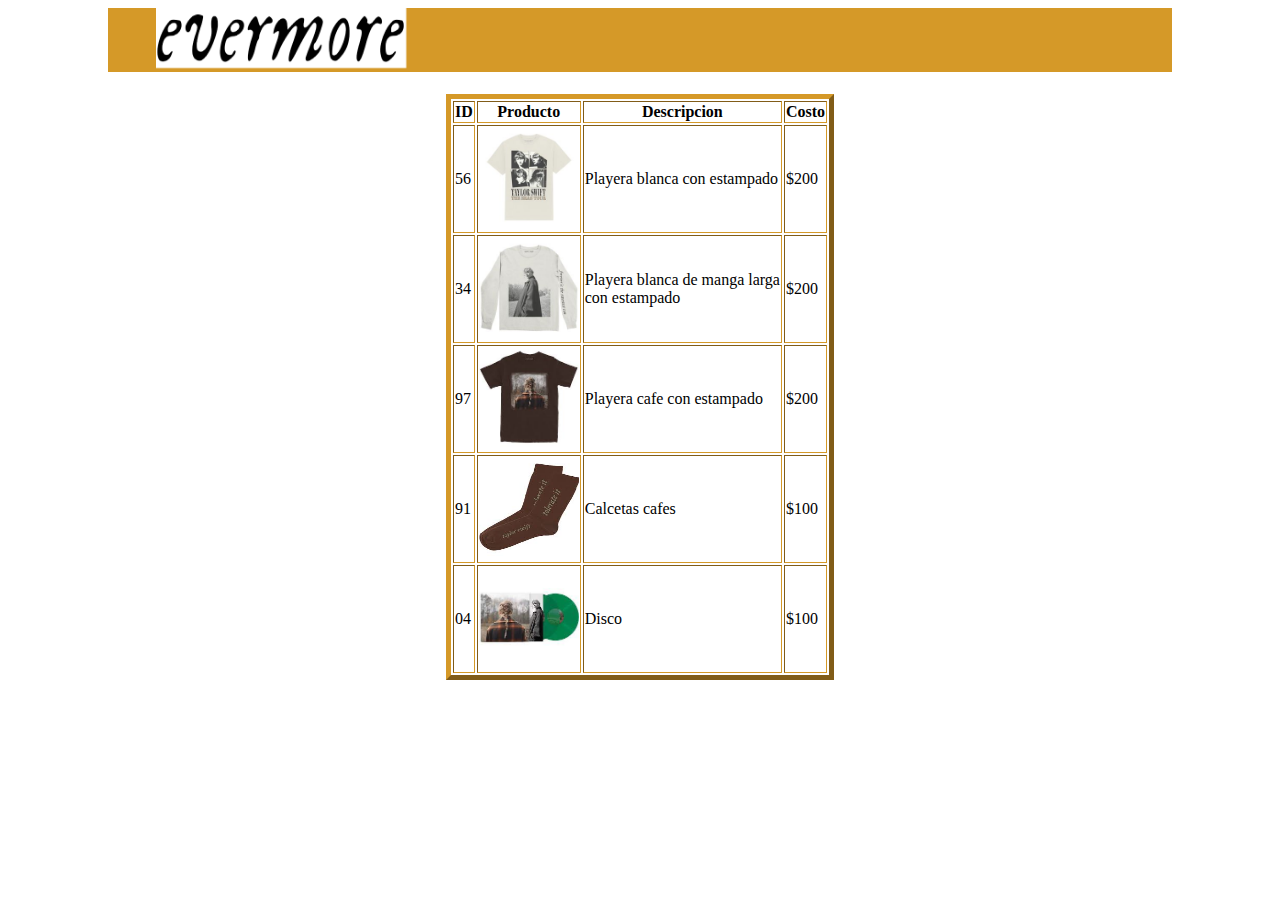
<file: tabla_productos9.html>
<!--Tabla 9 de productos
Mariana Mejia Rivas-->
<!DOCTYPE html>
<html lang= "es">
<head>
    <title>Merch de la era Evermore</title>
    <meta charset="UTF-8">
    <meta name="title" content="Tabla 9">
    <link href="../css/tabla9.css" rel="stylesheet">
    <meta name="description" content="Como insertar tablas para mejorar la visualizacion de datos tabulados en un documento HTML 5">
    <meta name="keywords" content="tablas, tabla, datos tabulados, table, td, th">
    <meta name="languaje" content="es">
    <meta charset="utf-8">
</head>

<div align="center">
<body>
  <marquee align="middle" direction="right" behavior="alternate" hspace="100"
  bgcolor=#D59928>
    <img src="../img/logo_evermore.jpg" width="250" height="60">
  </marquee>
  <br>
  <table border="5"> <!--Atributo online-->
  <br>
    <!--sintetiza el contenido de la tabla-->
    <thead>
      <tr> <!--inserta fila en la tabla-->
        <th>ID</th> <!--inserta una celda de encabezado-->
        <th>Producto</th>
        <th>Descripcion</th>
        <th>Costo</th>
      </tr>
    </<thead>
    <tbody> <!--Contenido de la tabla-->
      <tr>
        <td>56</td> <!--inserta una celda de datos-->
        <td><img width="100" height="100" src="../img/playera_ever.jpg"></td>
        <td>Playera blanca con estampado</td>
        <td>$200</td>
      </tr>
      <tr>
        <td>34</td> <!--inserta una celda de datos-->
        <td><img width="100" height="100" src="../img/sudadera_ever.jpg"></td>
        <td>Playera blanca de manga larga
          <br>con estampado</td>
        <td>$200</td>
      </tr>
    <tr>
      <td>97</td> <!--inserta una celda de datos-->
      <td><img width="100" height="100" src="../img/sudadera_ever2.jpg"></td>
      <td>Playera cafe con estampado</td>
      <td>$200</td>
    </tr>
    <tr>
      <td>91</td> <!--inserta una celda de datos-->
      <td><img width="100" height="100" src="../img/calcetas_ever.jpg"></td>
      <td>Calcetas cafes</td>
      <td>$100</td>
    </tr>
    <tr>
      <td>04</td> <!--inserta una celda de datos-->
      <td><img width="100" height="100" src="../img/disco_ever.jpg"></td>
      <td>Disco</td>
      <td>$100</td>
    </tr>

  </body>
  </table>
</body>
</div>
</head>
</html>
</file>
<file: css/PaginaWeb.css>
/*Pagina Web Style
Mariana Mejia Rivas*/

body{background-color: #FFCAE1;  
}

h1 {font-family: Roboto, sans-serif;
     color: #FF006F;}

p {font-family: Trebuchet MS;
     color: black;
     font-size: 20px}

section {font-family: Trebuchet MS;
         color: black;
         font-size: 20px}

h3 {font-family: Roboto, sans-serif;
    color: #FF006F;}

ul {font-family: Trebuchet MS;
    color: black;
    font-size: 20px}

ol {font-family: Trebuchet MS;
    color: black;
    font-size: 20px}

h4 {font-family: Trebuchet MS;
    color: black;
    font-size: 15px}

h1#main-header {
    	color: #FF006F;
      font-family: Lucida Console;}
</file>
<file: css/formulario_pagina.css>
/*Formulario Pagina Web Style
Mariana Mejia Rivas*/

body{background-color: #FFCAE1;
}

h3 {font-family: Roboto, sans-serif;
  color: #FF006F;}

p {font-family: Trebuchet MS;
  color: black;
  font-size: 17px;}

h5 {font-family: Trebuchet MS;
  color: black;
  font-size: 17px;
}

input[type="text"]:focus {
  background-color: #E4B5FF;
}

select[type="text"]:focus {
  background-color: #E4B5FF;
}
</file>
<file: css/tabla1.css>
/*Tabla 1 Style
Mariana Mejia Rivas*/
table{
  color: black;
  border-color: #A9FF94;
  font-family: Trebuchet MS;}
</file>
<file: css/tabla10.css>
/*Tabla 10 Style
Mariana Mejia Rivas*/
table{
  color: black;
  border-color: #2977FF;
  font-family: Trebuchet MS;}
</file>
<file: css/tabla2.css>
/*Tabla 2 Style
Mariana Mejia Rivas*/
table{
  color: black;
  border-color: #F0DB75;
  font-family: Trebuchet MS;}
</file>
<file: css/tabla3.css>
/*Tabla 3 Style
Mariana Mejia Rivas*/
table{
  color: black;
  border-color: #DB9CFF;
  font-family: Trebuchet MS;}
</file>
<file: css/tabla4.css>
/*Tabla 4 Style
Mariana Mejia Rivas*/
table{
  color: black;
  border-color: #FF5151;
  font-family: Trebuchet MS;}
</file>
<file: css/tabla5.css>
/*Tabla 5 Style
Mariana Mejia Rivas*/
table{
  color: black;
  border-color: #53D8FF;
  font-family: Trebuchet MS;}
</file>
<file: css/tabla6.css>
/*Tabla 6 Style
Mariana Mejia Rivas*/
table{
  color: black;
  border-color: #55166A ;
  font-family: Trebuchet MS;}
</file>
<file: css/tabla7.css>
/*Tabla 7 Style
Mariana Mejia Rivas*/
table{
  color: black;
  border-color: #FF6CA8;
  font-family: Trebuchet MS;}
</file>
<file: css/tabla8.css>
/*Tabla 8 Style
Mariana Mejia Rivas*/
table{
  color: black;
  border-color: #C7C6C6;
  font-family: Trebuchet MS;}
</file>
<file: css/tabla9.css>
/*Tabla 9 Style
Mariana Mejia Rivas*/
table{
  color: black;
  border-color: #D59928;
  font-family: Trebuchet MS;}
</file>
